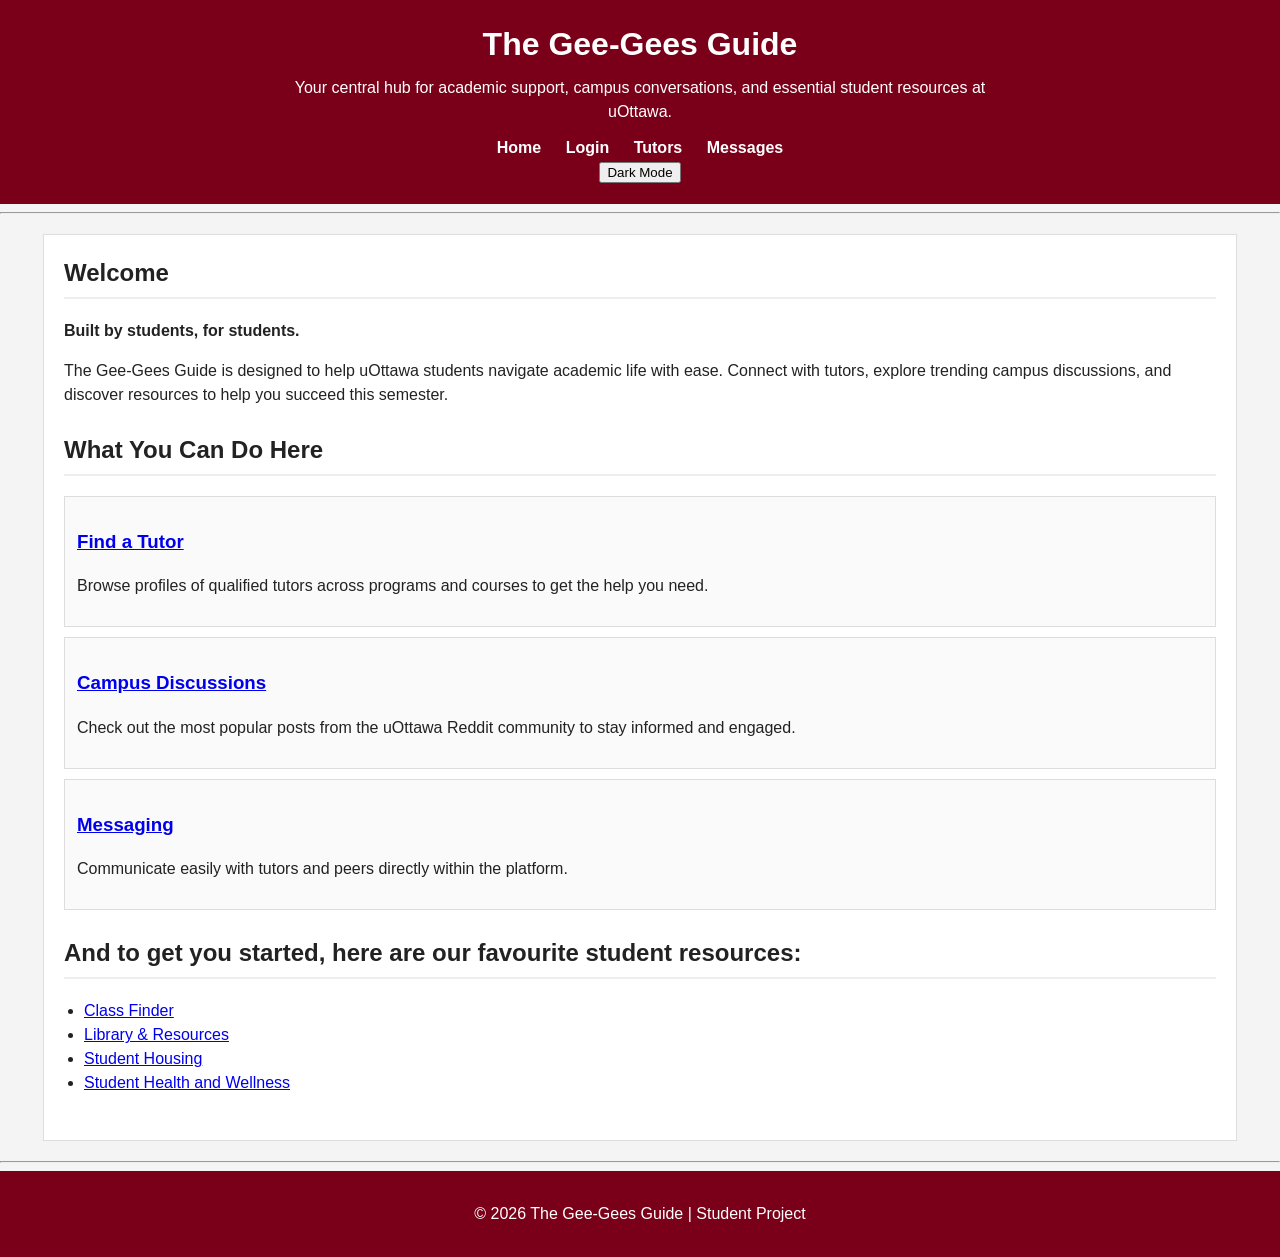
<file: index.html>
<!DOCTYPE html>
<html lang="en">
<head>
    <meta charset="UTF-8">
    <meta name="viewport" content="width=device-width, initial-scale=1.0">

    <!-- Base + page stylesheet -->
    <link rel="stylesheet" href="shared-styles.css">
    <link rel="stylesheet" href="index.css">

    <meta name="description" content="The Gee-Gees Guide helps uOttawa students find tutors, explore campus discussions, and access essential academic resources.">

    <title>The Gee-Gees Guide</title>
</head>
<body>

<!-- 
CSS TEAM NOTES/SUGGESTIONS:
- Header can be styled as a hero section
- Navigation can become a horizontal bar
- Articles under "What You Can Do Here" would work well as cards
- Add spacing between sections
-->

<header>
    <h1>The Gee-Gees Guide</h1>
    <p>Your central hub for academic support, campus conversations, and essential student resources at uOttawa.</p>

    <nav>
        <ul>
            <li><a href="index.html">Home</a></li>
            <li><a href="login.html">Login</a></li>
            <li><a href="backend/tutors.php">Tutors</a></li>
            <li><a href="messages.php">Messages</a></li>
        </ul>
    </nav>
    <button id="darkModeToggle">Dark Mode</button>
</header>

<hr>

<main>

<!-- Hero / Introduction -->
<section>
    <h2>Welcome</h2>
    <p><strong>Built by students, for students.</strong></p>
    <p>
        The Gee-Gees Guide is designed to help uOttawa students navigate academic life with ease.
        Connect with tutors, explore trending campus discussions, and discover resources to help
        you succeed this semester.
    </p>
</section>

<!-- Features -->
<section>
    <h2>What You Can Do Here</h2>

    <article>
        <h3><a href="backend/tutors.php">Find a Tutor</a></h3>
        <p>Browse profiles of qualified tutors across programs and courses to get the help you need.</p>
    </article>

    <article>
        <h3><a href="reddit.html">Campus Discussions</a></h3>
        <p>Check out the most popular posts from the uOttawa Reddit community to stay informed and engaged.</p>
    </article>

    <article>
        <h3><a href="messages.html">Messaging</a></h3>
        <p>Communicate easily with tutors and peers directly within the platform.</p>
    </article>
</section>

<!-- Resources -->
<section>
    <h2>And to get you started, here are our favourite student resources:</h2>
    <ul>
        <li><a href="https://classfind.com/ottawa">Class Finder</a></li>
        <li><a href="https://www.uottawa.ca/library/resources">Library & Resources</a></li>
        <li><a href="https://www.theoottawa.com/#:~:text=Furnished%20Student%20Apartments%20for%20Rent,Contact%20us%20for%20details.">Student Housing</a></li>
        <li><a href="https://www.uottawa.ca/campus-life/health-wellness">Student Health and Wellness</a></li>
    </ul>
</section>

</main>

<hr>

<footer>
    <p>© 2026 The Gee-Gees Guide | Student Project</p>
</footer>
<script src="darkmode.js"></script>
</body>
</html>
</file>
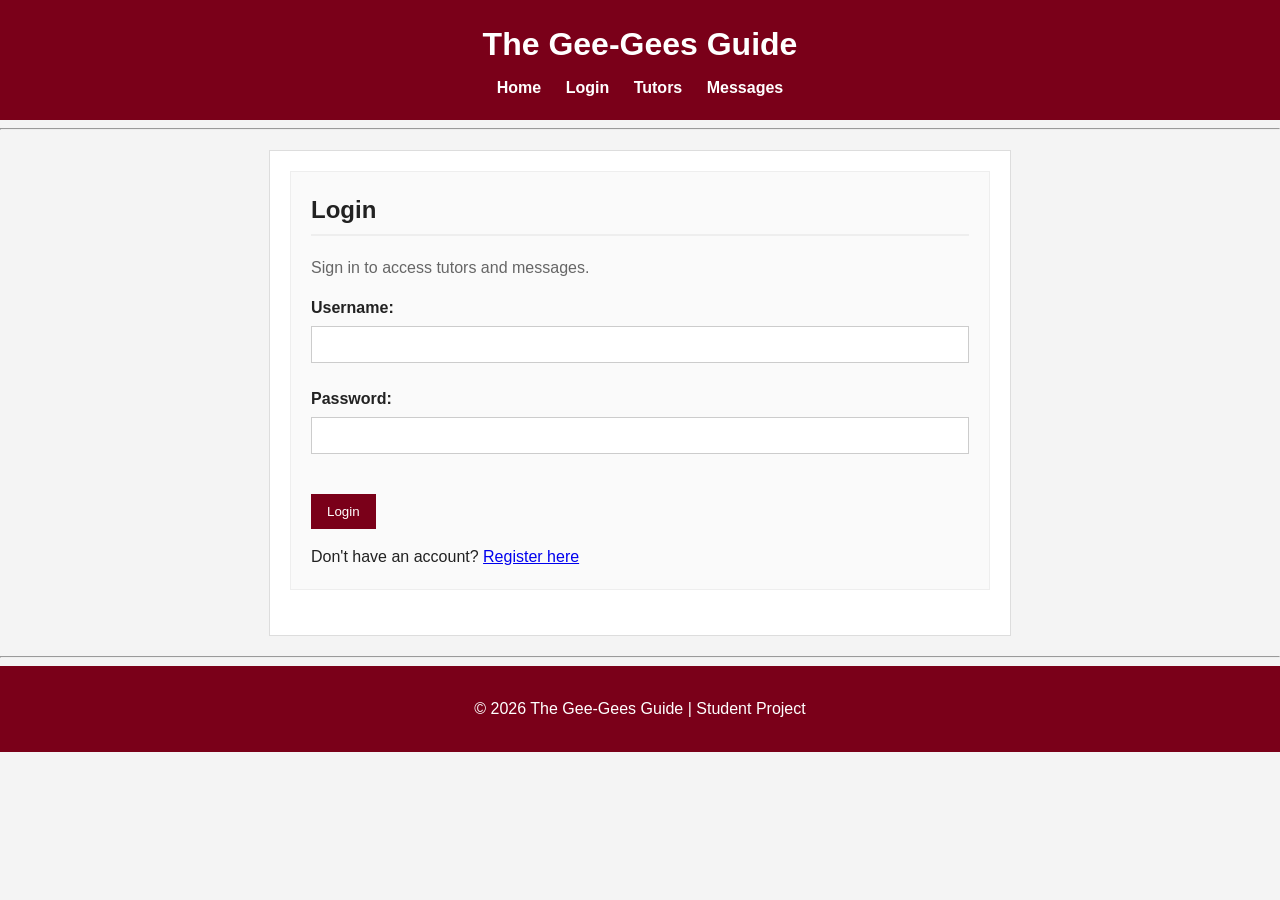
<file: login.html>
<!DOCTYPE html>
<html lang="en">
<head>
    <meta charset="UTF-8">
    <meta name="viewport" content="width=device-width, initial-scale=1.0">
    <title>Login - The Gee-Gees Guide</title>
    <link rel="stylesheet" href="shared-styles.css">
    <link rel="stylesheet" href="auth.css">
</head>
<body>

<header>
    <h1>The Gee-Gees Guide</h1>
    <nav>
        <ul>
            <li><a href="index.html">Home</a></li>
            <li><a href="login.html">Login</a></li>
            <li><a href="backend/tutors.php">Tutors</a></li>
            <li><a href="messages.php">Messages</a></li>
        </ul>
    </nav>
</header>

<hr>

<main class="auth-main">
    <section class="auth-card">
        <h2>Login</h2>
        <p class="auth-note">Sign in to access tutors and messages.</p>

        <form id="loginForm" class="auth-form" method="POST" action="backend/login.php">
            
            <label for="username">Username:</label>
            <input type="text" id="username" name="username"><br><br>

            <label for="password">Password:</label>
            <input type="password" id="password" name="password"><br><br>

            <p id="errorMsg"></p>

            <input type="submit" value="Login">
        </form>

        <p class="auth-link">Don't have an account? <a href="registration.html">Register here</a></p>
    </section>
</main>

<hr>

<footer>
    <p>© 2026 The Gee-Gees Guide | Student Project</p>
</footer>

<script src="login.js"></script>

</body>
</html>
</file>
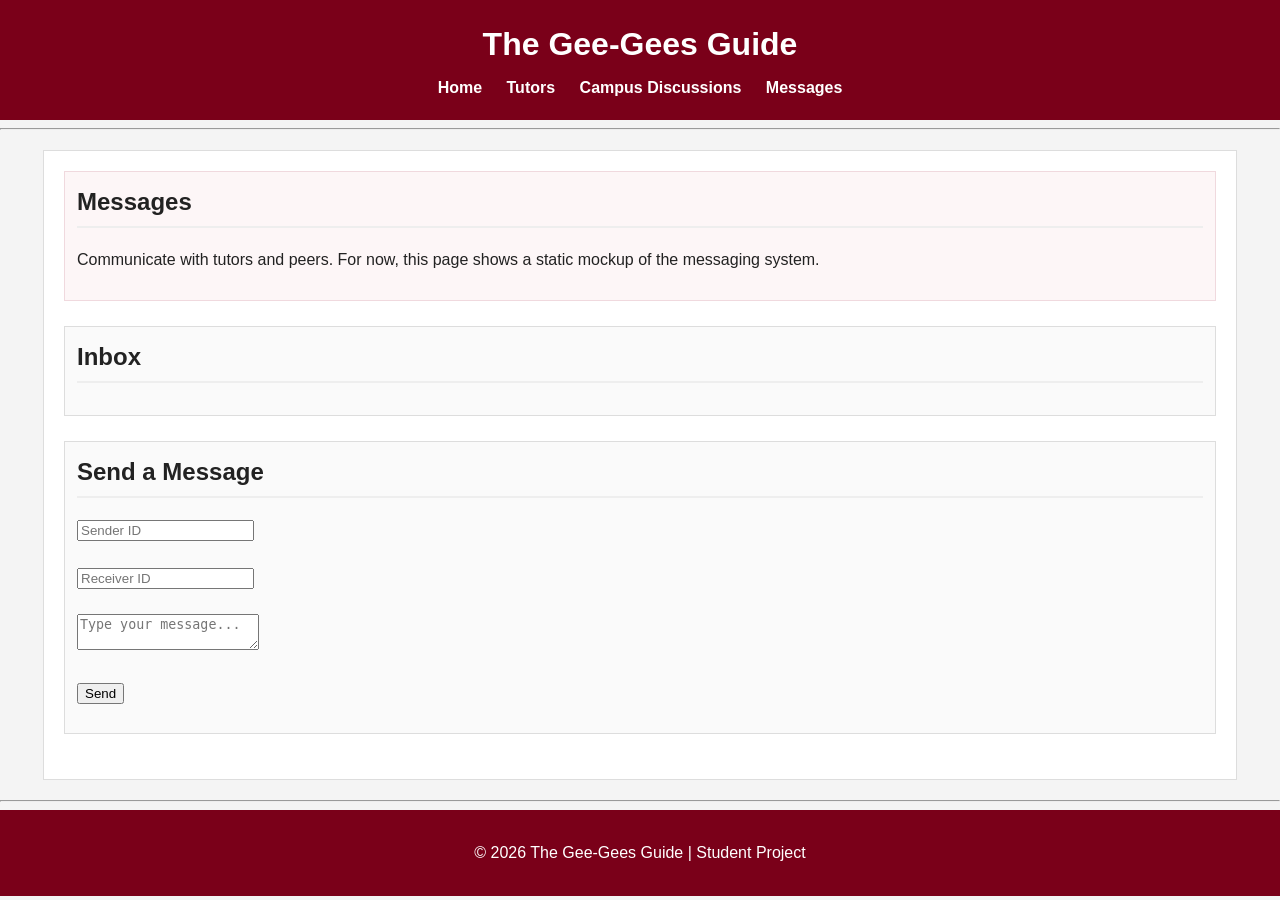
<file: messages.html>
<!DOCTYPE html>
<html lang="en">
<head>
    <meta charset="UTF-8">
    <meta name="viewport" content="width=device-width, initial-scale=1.0">
    <title>The Gee-Gees Guide - Messages</title>
    <link rel="stylesheet" href="shared-styles.css">
    <link rel="stylesheet" href="messages.css">
</head>
<body>

<!-- CSS Notes for teammate:
- Inbox can be a sidebar or column
- Chat window can be styled with speech bubbles or boxes
- Messages can have timestamps
-->

<header>
    <h1>The Gee-Gees Guide</h1>
    <nav>
        <ul>
            <li><a href="index.html">Home</a></li>
            <li><a href="backend/tutors.php">Tutors</a></li>
            <li><a href="reddit.html">Campus Discussions</a></li>
            <li><a href="messages.html">Messages</a></li>
        </ul>
    </nav>
</header>

<hr>

<main>

<section class="intro">
    <h2>Messages</h2>
    <p>Communicate with tutors and peers. For now, this page shows a static mockup of the messaging system.</p>
</section>

<section class="chat-window">
    <h2>Inbox</h2>
    <div id="messageList"></div>
</section>

<section class="chat-window">
    <h2>Send a Message</h2>

    <form id="messageForm">
        <input type="number" name="sender" placeholder="Sender ID" required><br><br>
        <input type="number" name="receiver" placeholder="Receiver ID" required><br><br>
        <textarea name="message" placeholder="Type your message..." required></textarea><br><br>
        <button type="submit">Send</button>
    </form>

    <p id="statusMessage"></p>
</section>

</main>

<hr>

<footer>
    <p>© 2026 The Gee-Gees Guide | Student Project</p>
</footer>

<script>
async function loadMessages() {
    const response = await fetch("backend/get_messages.php");
    const data = await response.json();

    const messageList = document.getElementById("messageList");
    messageList.innerHTML = "";

    data.forEach(msg => {
        const div = document.createElement("div");
        div.className = "chat-message";
        div.innerHTML = `
            <strong>User ${msg.sender_id}</strong> → User ${msg.receiver_id}<br>
            ${msg.message_text}<br>
            <small>${msg.timestamp}</small>
        `;
        messageList.appendChild(div);
    });
}

document.getElementById("messageForm").addEventListener("submit", async function(e) {
    e.preventDefault();

    const formData = new FormData(this);

    const response = await fetch("backend/send_message.php", {
        method: "POST",
        body: formData
    });

    const result = await response.text();
    document.getElementById("statusMessage").innerText = result;

    this.reset();
    loadMessages();
});

loadMessages();
</script>

</body>
</html>
</file>
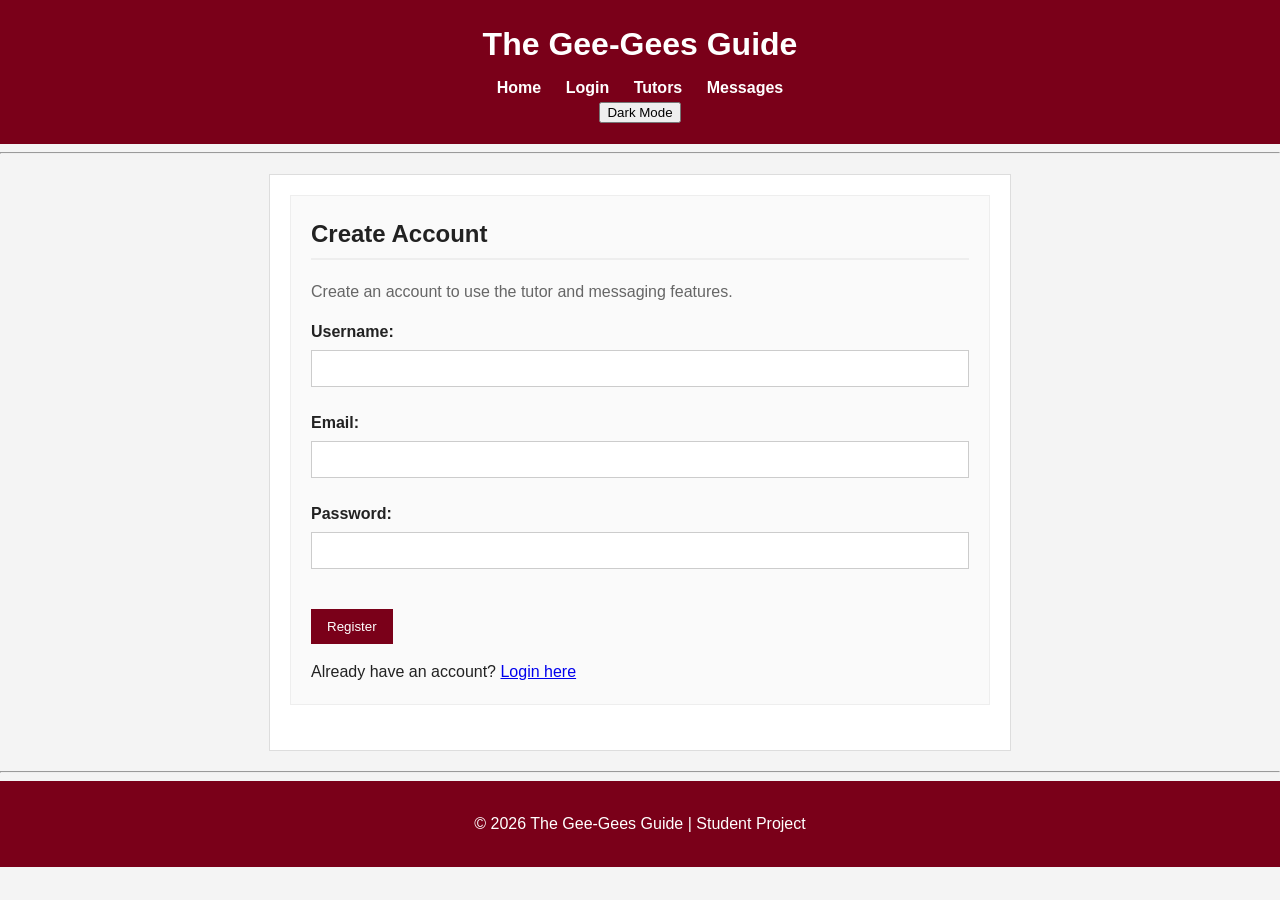
<file: registration.html>
<!DOCTYPE html>
<html lang="en">
<head>
    <meta charset="UTF-8">
    <meta name="viewport" content="width=device-width, initial-scale=1.0">
    <title>Register - The Gee-Gees Guide</title>
    <link rel="stylesheet" href="shared-styles.css">
    <link rel="stylesheet" href="auth.css">
</head>
<body>

<header>
    <h1>The Gee-Gees Guide</h1>
    <nav>
        <ul>
            <li><a href="index.html">Home</a></li>
            <li><a href="login.html">Login</a></li>
            <li><a href="backend/tutors.php">Tutors</a></li>
            <li><a href="messages.php">Messages</a></li>
        </ul>
    </nav>
    <button id="darkModeToggle">Dark Mode</button>
</header>

<hr>

<main class="auth-main">
    <section class="auth-card">
        <h2>Create Account</h2>
        <p class="auth-note">Create an account to use the tutor and messaging features.</p>

        <!-- UPDATED FORM -->
        <form id="registerForm" class="auth-form" method="POST" action="backend/registration.php">
            
            <label for="username">Username:</label>
            <input type="text" id="username" name="username"><br><br>

            <label for="email">Email:</label>
            <input type="text" id="email" name="email"><br><br>

            <label for="password">Password:</label>
            <input type="password" id="password" name="password"><br><br>

            <p id="errorMsg"></p>

            <input type="submit" value="Register">
        </form>

        <p class="auth-link">Already have an account? <a href="login.html">Login here</a></p>
    </section>
</main>

<hr>

<footer>
    <p>© 2026 The Gee-Gees Guide | Student Project</p>
</footer>

<script src="registration.js"></script>

</body>
</html>
</file>
<file: shared-styles.css>
/* The shared styles across all pages */
body {
    font-family: Arial, Helvetica, sans-serif;
    background-color: #f4f4f4;
    color: #222222;
    margin: 0;
    padding: 0;
    line-height: 1.5;
}

header {
    background-color: #7a0019;
    color: #ffffff;
    padding: 20px;
    text-align: center;
}

header h1 {
    margin: 0 0 8px 0;
}

nav ul {
    list-style-type: none;
    margin: 0;
    padding: 0;
}

nav li {
    display: inline-block;
    margin: 0 10px;
}

nav a {
    color: #ffffff;
    text-decoration: none;
    font-weight: bold;
}

nav a:hover {
    text-decoration: underline;
}

main {
    width: 90%;
    margin: 20px auto;
    padding: 20px;
    border: 1px solid #dddddd;
    background-color: #ffffff;
}

section {
    margin-bottom: 25px;
}

h2 {
    margin-top: 0;
    border-bottom: 2px solid #eeeeee;
    padding-bottom: 6px;
}

article {
    border: 1px solid #dddddd;
    padding: 12px;
    margin: 10px 0;
    background-color: #fafafa;
}

ul {
    padding-left: 20px;
}

footer {
    text-align: center;
    padding: 15px;
    background-color: #7a0019;
    color: #ffffff;
}

/* Intro highlight */
.intro {
    border: 1px solid #f0d9de;
    padding: 12px;
    background-color: #fdf6f7;
}

/* DARK MODE */
.dark-mode {
    background-color: #121212;
    color: #eeeeee;
}

.dark-mode header,
.dark-mode footer {
    background-color: #1e1e1e;
    color: #ffffff;
}

.dark-mode main {
    background-color: #1c1c1c;
    border: 1px solid #333333;
}

.dark-mode article,
.dark-mode section {
    background-color: #242424;
    border: 1px solid #333333;
}

.dark-mode h2 {
    border-bottom: 2px solid #555555;
}

.dark-mode nav a {
    color: #9ecfff;
}

.dark-mode nav a:hover {
    text-decoration: underline;
}

.dark-mode .intro {
    background-color: #2a2a2a;
    border: 1px solid #444444;
}

.dark-mode input,
.dark-mode button {
    background-color: #333333;
    color: #ffffff;
    border: 1px solid #555555;
}
</file>
<file: index.css>
/* Home page only */
header p {
    margin: 0 0 12px 0;
    max-width: 720px;
    margin-left: auto;
    margin-right: auto;
}
</file>
<file: auth.css>
/* Shared styles for the login and registration pages */
.auth-main {
    width: 90%;
    max-width: 700px;
    margin: 20px auto;
    padding: 20px;
    border: 1px solid #dddddd;
    background-color: #ffffff;
}

.auth-card {
    border: 1px solid #eeeeee;
    padding: 20px;
    background-color: #fafafa;
}

.auth-card h2 {
    margin-top: 0;
}

.auth-form label {
    display: block;
    margin-bottom: 6px;
    font-weight: bold;
}

.auth-form input[type="text"],
.auth-form input[type="email"],
.auth-form input[type="password"] {
    width: 100%;
    padding: 10px;
    border: 1px solid #cccccc;
    box-sizing: border-box;
}

.auth-form input[type="submit"] {
    background-color: #7a0019;
    color: #ffffff;
    border: none;
    padding: 10px 16px;
    cursor: pointer;
}

.auth-form input[type="submit"]:hover {
    background-color: #5c0012;
}

.auth-link {
    margin-bottom: 0;
}

.auth-note {
    color: #666666;
}
</file>
<file: messages.css>
/* Messages page */
.inbox ul {
    list-style-type: none;
    padding: 0;
}

.inbox li {
    border-bottom: 1px solid #e0e0e0;
    padding: 8px 0;
}

.chat-window {
    border: 1px solid #dddddd;
    padding: 12px;
    background-color: #fafafa;
}

.chat-message {
    margin: 8px 0;
    padding: 8px;
    border: 1px solid #dddddd;
    background-color: #ffffff;
}
</file>
